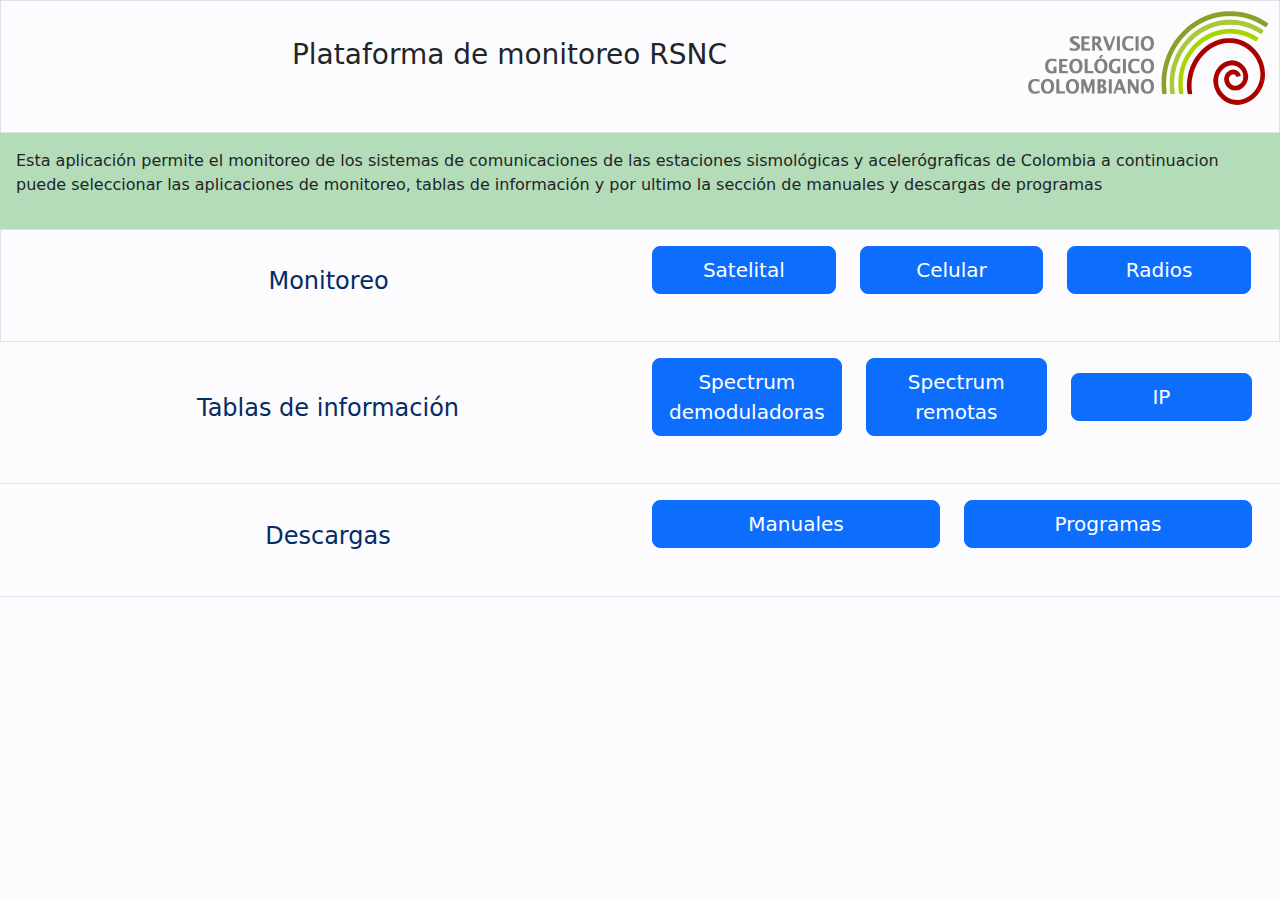
<file: src/home.html>
<!DOCTYPE html>
<html lang="en">
<head>
    
    <meta charset="UTF-8">
    <meta name="viewport" content="width=device-width, initial-scale=1.0">
    <link href="https://cdn.jsdelivr.net/npm/bootstrap@5.3.3/dist/css/bootstrap.min.css" rel="stylesheet" integrity="sha384-QWTKZyjpPEjISv5WaRU9OFeRpok6YctnYmDr5pNlyT2bRjXh0JMhjY6hW+ALEwIH" crossorigin="anonymous">
    <title>Monitoreo RSNC</title>
    <link rel="stylesheet" href="style.css">
    
</head>

<header  class="border border-bottom">
    <div class="d-flex mb-3 align-items-center justify-content-betwen" >
        <div class="p-2 w-100 d-flex justify-content-center" ><h3>Plataforma de monitoreo RSNC</h3></div>
        <div class="p-2 flex-shrink-1"><img  src="/imagenes/download1.png" alt=""></div>   
    </div>
</header>

    <div class="p-3 text-secondary-empha bgcolor d-flex justify-content-center " >
        <p>Esta aplicación permite el monitoreo de los sistemas de comunicaciones de las estaciones sismológicas y acelerógraficas de Colombia a continuacion puede seleccionar las aplicaciones de monitoreo, tablas de información y por ultimo la sección de manuales y descargas de programas     </p>
      </div>
    
      <div class="bgcolo">
        <div class="d-flex align-items-center p-3 text-primary-emphasis border border-bottom  ">

            <div class="container text-center">
                <h4>Monitoreo</h4>
            </div>
            <div class="container text-center  ">
                <div class="row align-items-center">
                <div class="col marginB">
                    <button  type="button" onclick="window.location = 'satelital.html'" class="btn btn-primary btn-lg container-lg">Satelital</button>
                </div>
                <div class="col marginB">
                    <button type="button" onclick="window.location='celular.html'" class="btn btn-primary btn-lg container-lg">Celular</button>
                </div>
                <div class="col marginB">
                    <button type="button" onclick="window.location='radios.html'" class="btn btn-primary btn-lg container-lg">Radios</button>
                </div>
                </div>
            </div>
           
        </div>
        <div class="d-flex align-items-center p-3 text-primary-emphasis border-bottom">
    
            <div class="container text-center">
                <h4>Tablas de información</h4>
            </div>
            <div class="container text-center">
                <div class="row align-items-center">
                <div class="col marginB">
                    <button type="button" onclick="window.location='spectrumD.html'" class="btn btn-primary btn-lg container">Spectrum demoduladoras</button>
                </div>
                <div class="col marginB">
                    <button type="button" onclick="window.location='spectrumR.html'" class="btn btn-primary btn-lg container">Spectrum remotas</button>
                </div>
                <div class="col marginB">
                    <button type="button" onclick="window.location='tabla_ip.html'" class="btn btn-primary btn-lg container">IP</button>
                </div>
                </div>
            </div>
           
        </div>
    
        <div class="d-flex align-items-center p-3 text-primary-emphasis border-bottom	">
    
            <div class="container text-center">
                <h4>Descargas</h4>
            </div>
            <div class="container text-center">
                <div class="row align-items-center">
                <div class="col marginB">
                    <button type="button" class="btn btn-primary btn-lg container">Manuales</button>
                </div>
                <div class="col marginB">
                    <button type="button" class="btn btn-primary btn-lg container">Programas</button>
                </div>
                
                </div>
            </div>
           
        </div>
      </div>

      <div></div>



    <script src="/src/acquisitions.js"></script>
    <script src="https://cdn.jsdelivr.net/npm/bootstrap@5.3.3/dist/js/bootstrap.bundle.min.js" integrity="sha384-YvpcrYf0tY3lHB60NNkmXc5s9fDVZLESaAA55NDzOxhy9GkcIdslK1eN7N6jIeHz" crossorigin="anonymous"></script>
</body>
</html>
</file>
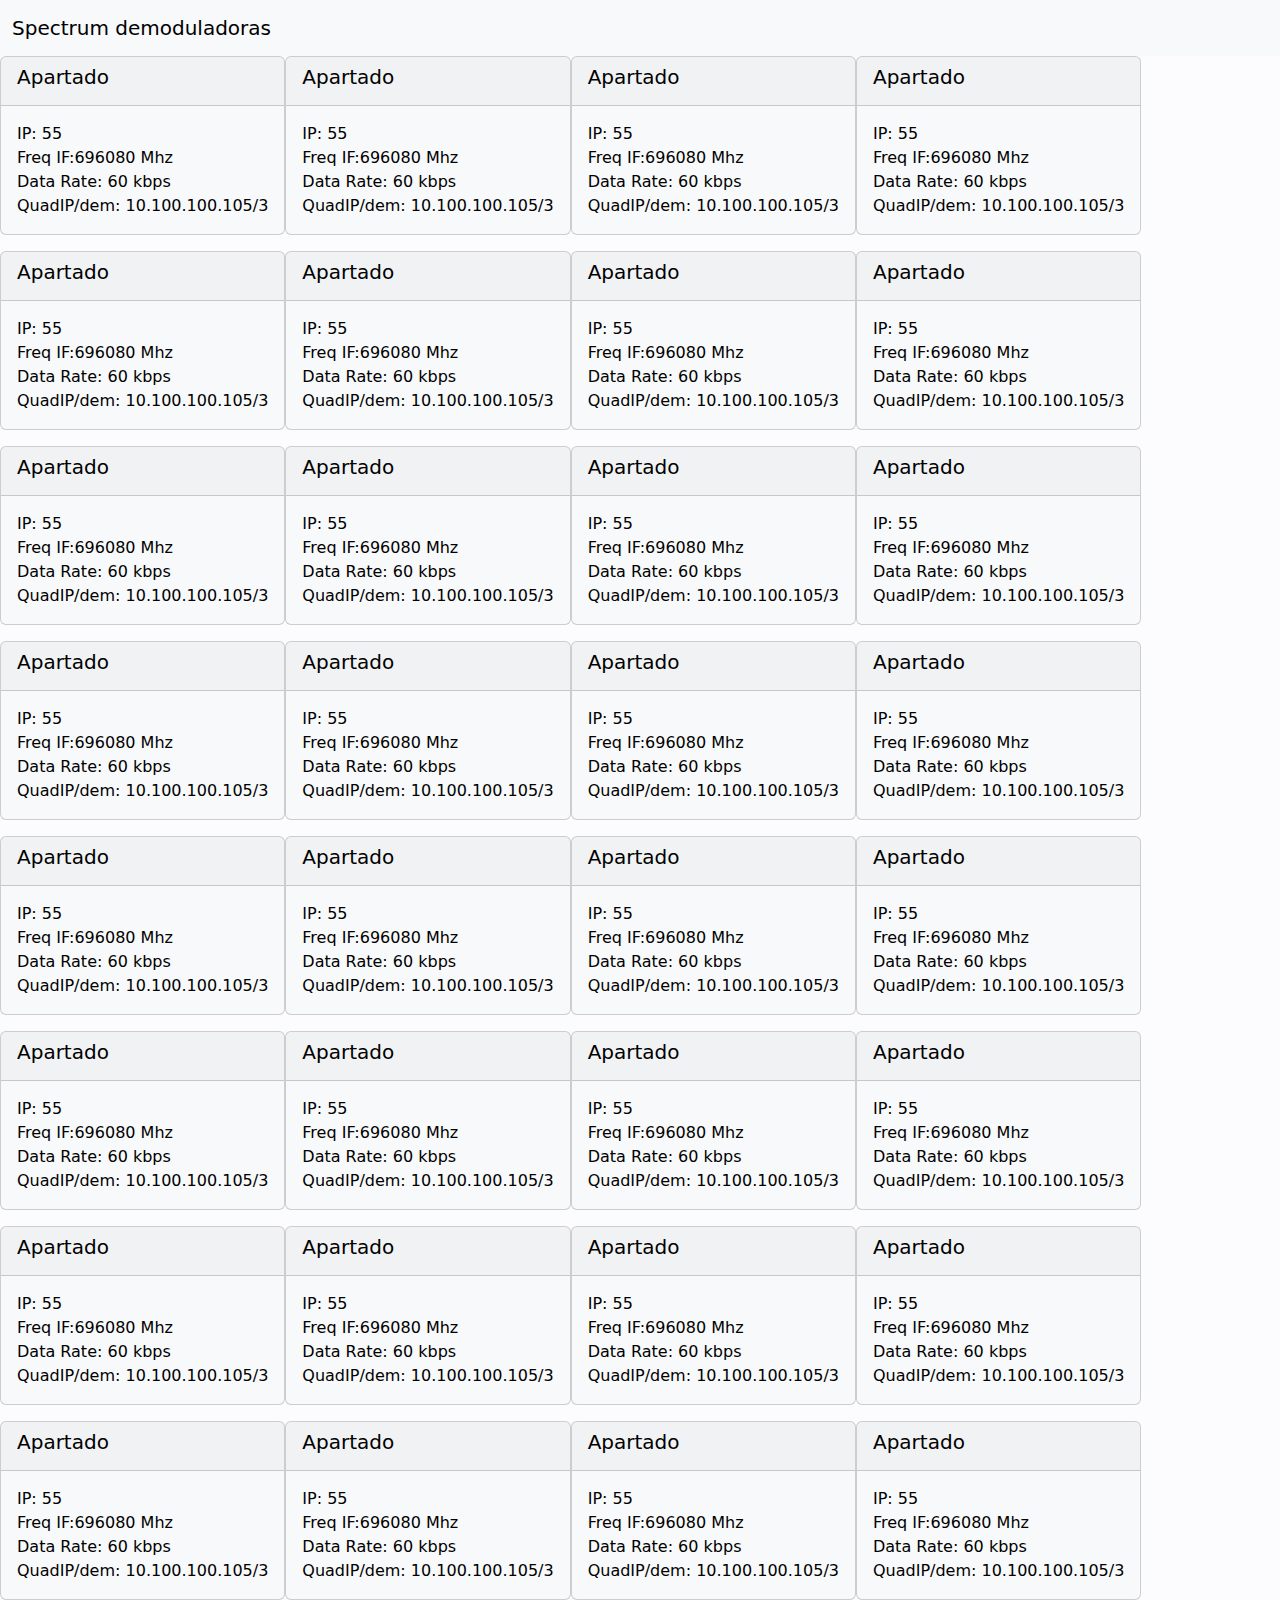
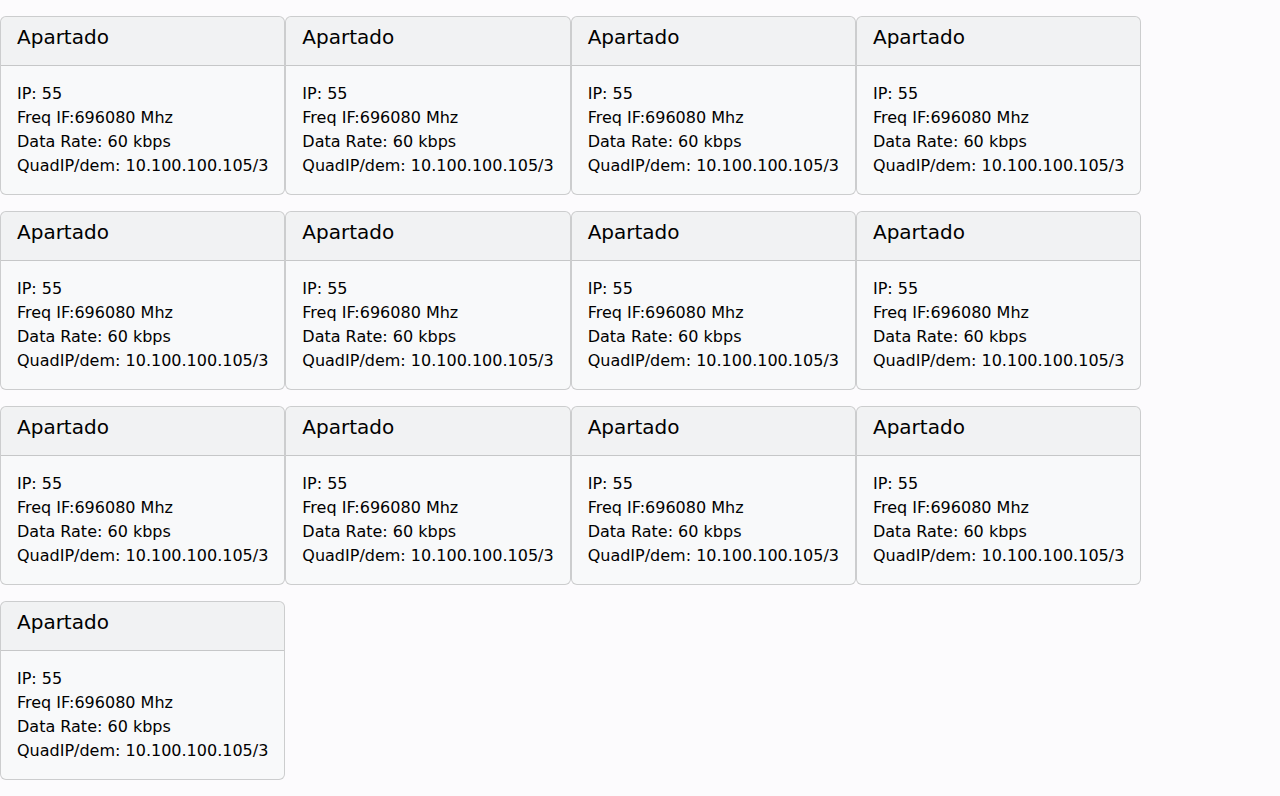
<file: src/spectrumD.html>
<!DOCTYPE html>
<html lang="en">
<head>
    <meta charset="UTF-8">
    <meta name="viewport" content="width=device-width, initial-scale=1.0">
    <link href="https://cdn.jsdelivr.net/npm/bootstrap@5.3.3/dist/css/bootstrap.min.css" rel="stylesheet" integrity="sha384-QWTKZyjpPEjISv5WaRU9OFeRpok6YctnYmDr5pNlyT2bRjXh0JMhjY6hW+ALEwIH" crossorigin="anonymous">
    <link rel="stylesheet" href="style.css">
    <title>Demoduladoras</title>
</head>
<body>
    <nav  class="navbar sticky-bottom bg-body-tertiary">
        <div class="container-fluid">
          <a class="navbar-brand" href="#">Spectrum demoduladoras</a>
        </div>
    </nav>
    <div class="d-flex align-content-start flex-wrap" >
        <div class="card text-bg-light mb-3" style="max-width: 18rem min;">
            <div class="card-header"><h5 class="card-title">Apartado</h5></div>
            <div class="card-body">  
            <p class="card-text">IP: 55 <br> Freq IF:696080 Mhz <br> Data Rate: 60 kbps <br> QuadIP/dem: 10.100.100.105/3</p>
            </div>
        </div>
        <div class="card text-bg-light mb-3" style="max-width: 18rem min;">
            <div class="card-header"><h5 class="card-title">Apartado</h5></div>
            <div class="card-body">  
            <p class="card-text">IP: 55 <br> Freq IF:696080 Mhz <br> Data Rate: 60 kbps <br> QuadIP/dem: 10.100.100.105/3</p>
            </div>
        </div>
        <div class="card text-bg-light mb-3" style="max-width: 18rem min;">
            <div class="card-header"><h5 class="card-title">Apartado</h5></div>
            <div class="card-body">  
            <p class="card-text">IP: 55 <br> Freq IF:696080 Mhz <br> Data Rate: 60 kbps <br> QuadIP/dem: 10.100.100.105/3</p>
            </div>
        </div>
        <div class="card text-bg-light mb-3" style="max-width: 18rem min;">
            <div class="card-header"><h5 class="card-title">Apartado</h5></div>
            <div class="card-body">  
            <p class="card-text">IP: 55 <br> Freq IF:696080 Mhz <br> Data Rate: 60 kbps <br> QuadIP/dem: 10.100.100.105/3</p>
            </div>
        </div>
        <div class="card text-bg-light mb-3" style="max-width: 18rem min;">
            <div class="card-header"><h5 class="card-title">Apartado</h5></div>
            <div class="card-body">  
            <p class="card-text">IP: 55 <br> Freq IF:696080 Mhz <br> Data Rate: 60 kbps <br> QuadIP/dem: 10.100.100.105/3</p>
            </div>
        </div>
        <div class="card text-bg-light mb-3" style="max-width: 18rem min;">
            <div class="card-header"><h5 class="card-title">Apartado</h5></div>
            <div class="card-body">  
            <p class="card-text">IP: 55 <br> Freq IF:696080 Mhz <br> Data Rate: 60 kbps <br> QuadIP/dem: 10.100.100.105/3</p>
            </div>
        </div>
        <div class="card text-bg-light mb-3" style="max-width: 18rem min;">
            <div class="card-header"><h5 class="card-title">Apartado</h5></div>
            <div class="card-body">  
            <p class="card-text">IP: 55 <br> Freq IF:696080 Mhz <br> Data Rate: 60 kbps <br> QuadIP/dem: 10.100.100.105/3</p>
            </div>
        </div>
        <div class="card text-bg-light mb-3" style="max-width: 18rem min;">
            <div class="card-header"><h5 class="card-title">Apartado</h5></div>
            <div class="card-body">  
            <p class="card-text">IP: 55 <br> Freq IF:696080 Mhz <br> Data Rate: 60 kbps <br> QuadIP/dem: 10.100.100.105/3</p>
            </div>
        </div>
        <div class="card text-bg-light mb-3" style="max-width: 18rem min;">
            <div class="card-header"><h5 class="card-title">Apartado</h5></div>
            <div class="card-body">  
            <p class="card-text">IP: 55 <br> Freq IF:696080 Mhz <br> Data Rate: 60 kbps <br> QuadIP/dem: 10.100.100.105/3</p>
            </div>
        </div>
        <div class="card text-bg-light mb-3" style="max-width: 18rem min;">
            <div class="card-header"><h5 class="card-title">Apartado</h5></div>
            <div class="card-body">  
            <p class="card-text">IP: 55 <br> Freq IF:696080 Mhz <br> Data Rate: 60 kbps <br> QuadIP/dem: 10.100.100.105/3</p>
            </div>
        </div>
        <div class="card text-bg-light mb-3" style="max-width: 18rem min;">
            <div class="card-header"><h5 class="card-title">Apartado</h5></div>
            <div class="card-body">  
            <p class="card-text">IP: 55 <br> Freq IF:696080 Mhz <br> Data Rate: 60 kbps <br> QuadIP/dem: 10.100.100.105/3</p>
            </div>
        </div>
        <div class="card text-bg-light mb-3" style="max-width: 18rem min;">
            <div class="card-header"><h5 class="card-title">Apartado</h5></div>
            <div class="card-body">  
            <p class="card-text">IP: 55 <br> Freq IF:696080 Mhz <br> Data Rate: 60 kbps <br> QuadIP/dem: 10.100.100.105/3</p>
            </div>
        </div>
        <div class="card text-bg-light mb-3" style="max-width: 18rem min;">
            <div class="card-header"><h5 class="card-title">Apartado</h5></div>
            <div class="card-body">  
            <p class="card-text">IP: 55 <br> Freq IF:696080 Mhz <br> Data Rate: 60 kbps <br> QuadIP/dem: 10.100.100.105/3</p>
            </div>
        </div>
        <div class="card text-bg-light mb-3" style="max-width: 18rem min;">
            <div class="card-header"><h5 class="card-title">Apartado</h5></div>
            <div class="card-body">  
            <p class="card-text">IP: 55 <br> Freq IF:696080 Mhz <br> Data Rate: 60 kbps <br> QuadIP/dem: 10.100.100.105/3</p>
            </div>
        </div>
        <div class="card text-bg-light mb-3" style="max-width: 18rem min;">
            <div class="card-header"><h5 class="card-title">Apartado</h5></div>
            <div class="card-body">  
            <p class="card-text">IP: 55 <br> Freq IF:696080 Mhz <br> Data Rate: 60 kbps <br> QuadIP/dem: 10.100.100.105/3</p>
            </div>
        </div>
        <div class="card text-bg-light mb-3" style="max-width: 18rem min;">
            <div class="card-header"><h5 class="card-title">Apartado</h5></div>
            <div class="card-body">  
            <p class="card-text">IP: 55 <br> Freq IF:696080 Mhz <br> Data Rate: 60 kbps <br> QuadIP/dem: 10.100.100.105/3</p>
            </div>
        </div>
        <div class="card text-bg-light mb-3" style="max-width: 18rem min;">
            <div class="card-header"><h5 class="card-title">Apartado</h5></div>
            <div class="card-body">  
            <p class="card-text">IP: 55 <br> Freq IF:696080 Mhz <br> Data Rate: 60 kbps <br> QuadIP/dem: 10.100.100.105/3</p>
            </div>
        </div>
        <div class="card text-bg-light mb-3" style="max-width: 18rem min;">
            <div class="card-header"><h5 class="card-title">Apartado</h5></div>
            <div class="card-body">  
            <p class="card-text">IP: 55 <br> Freq IF:696080 Mhz <br> Data Rate: 60 kbps <br> QuadIP/dem: 10.100.100.105/3</p>
            </div>
        </div>
        <div class="card text-bg-light mb-3" style="max-width: 18rem min;">
            <div class="card-header"><h5 class="card-title">Apartado</h5></div>
            <div class="card-body">  
            <p class="card-text">IP: 55 <br> Freq IF:696080 Mhz <br> Data Rate: 60 kbps <br> QuadIP/dem: 10.100.100.105/3</p>
            </div>
        </div>
        <div class="card text-bg-light mb-3" style="max-width: 18rem min;">
            <div class="card-header"><h5 class="card-title">Apartado</h5></div>
            <div class="card-body">  
            <p class="card-text">IP: 55 <br> Freq IF:696080 Mhz <br> Data Rate: 60 kbps <br> QuadIP/dem: 10.100.100.105/3</p>
            </div>
        </div>
        <div class="card text-bg-light mb-3" style="max-width: 18rem min;">
            <div class="card-header"><h5 class="card-title">Apartado</h5></div>
            <div class="card-body">  
            <p class="card-text">IP: 55 <br> Freq IF:696080 Mhz <br> Data Rate: 60 kbps <br> QuadIP/dem: 10.100.100.105/3</p>
            </div>
        </div>
        <div class="card text-bg-light mb-3" style="max-width: 18rem min;">
            <div class="card-header"><h5 class="card-title">Apartado</h5></div>
            <div class="card-body">  
            <p class="card-text">IP: 55 <br> Freq IF:696080 Mhz <br> Data Rate: 60 kbps <br> QuadIP/dem: 10.100.100.105/3</p>
            </div>
        </div>
        <div class="card text-bg-light mb-3" style="max-width: 18rem min;">
            <div class="card-header"><h5 class="card-title">Apartado</h5></div>
            <div class="card-body">  
            <p class="card-text">IP: 55 <br> Freq IF:696080 Mhz <br> Data Rate: 60 kbps <br> QuadIP/dem: 10.100.100.105/3</p>
            </div>
        </div>
        <div class="card text-bg-light mb-3" style="max-width: 18rem min;">
            <div class="card-header"><h5 class="card-title">Apartado</h5></div>
            <div class="card-body">  
            <p class="card-text">IP: 55 <br> Freq IF:696080 Mhz <br> Data Rate: 60 kbps <br> QuadIP/dem: 10.100.100.105/3</p>
            </div>
        </div>
        <div class="card text-bg-light mb-3" style="max-width: 18rem min;">
            <div class="card-header"><h5 class="card-title">Apartado</h5></div>
            <div class="card-body">  
            <p class="card-text">IP: 55 <br> Freq IF:696080 Mhz <br> Data Rate: 60 kbps <br> QuadIP/dem: 10.100.100.105/3</p>
            </div>
        </div>
        <div class="card text-bg-light mb-3" style="max-width: 18rem min;">
            <div class="card-header"><h5 class="card-title">Apartado</h5></div>
            <div class="card-body">  
            <p class="card-text">IP: 55 <br> Freq IF:696080 Mhz <br> Data Rate: 60 kbps <br> QuadIP/dem: 10.100.100.105/3</p>
            </div>
        </div>
        <div class="card text-bg-light mb-3" style="max-width: 18rem min;">
            <div class="card-header"><h5 class="card-title">Apartado</h5></div>
            <div class="card-body">  
            <p class="card-text">IP: 55 <br> Freq IF:696080 Mhz <br> Data Rate: 60 kbps <br> QuadIP/dem: 10.100.100.105/3</p>
            </div>
        </div>
        <div class="card text-bg-light mb-3" style="max-width: 18rem min;">
            <div class="card-header"><h5 class="card-title">Apartado</h5></div>
            <div class="card-body">  
            <p class="card-text">IP: 55 <br> Freq IF:696080 Mhz <br> Data Rate: 60 kbps <br> QuadIP/dem: 10.100.100.105/3</p>
            </div>
        </div>
        <div class="card text-bg-light mb-3" style="max-width: 18rem min;">
            <div class="card-header"><h5 class="card-title">Apartado</h5></div>
            <div class="card-body">  
            <p class="card-text">IP: 55 <br> Freq IF:696080 Mhz <br> Data Rate: 60 kbps <br> QuadIP/dem: 10.100.100.105/3</p>
            </div>
        </div>
        <div class="card text-bg-light mb-3" style="max-width: 18rem min;">
            <div class="card-header"><h5 class="card-title">Apartado</h5></div>
            <div class="card-body">  
            <p class="card-text">IP: 55 <br> Freq IF:696080 Mhz <br> Data Rate: 60 kbps <br> QuadIP/dem: 10.100.100.105/3</p>
            </div>
        </div>
        <div class="card text-bg-light mb-3" style="max-width: 18rem min;">
            <div class="card-header"><h5 class="card-title">Apartado</h5></div>
            <div class="card-body">  
            <p class="card-text">IP: 55 <br> Freq IF:696080 Mhz <br> Data Rate: 60 kbps <br> QuadIP/dem: 10.100.100.105/3</p>
            </div>
        </div>
        <div class="card text-bg-light mb-3" style="max-width: 18rem min;">
            <div class="card-header"><h5 class="card-title">Apartado</h5></div>
            <div class="card-body">  
            <p class="card-text">IP: 55 <br> Freq IF:696080 Mhz <br> Data Rate: 60 kbps <br> QuadIP/dem: 10.100.100.105/3</p>
            </div>
        </div>
        <div class="card text-bg-light mb-3" style="max-width: 18rem min;">
            <div class="card-header"><h5 class="card-title">Apartado</h5></div>
            <div class="card-body">  
            <p class="card-text">IP: 55 <br> Freq IF:696080 Mhz <br> Data Rate: 60 kbps <br> QuadIP/dem: 10.100.100.105/3</p>
            </div>
        </div>
        <div class="card text-bg-light mb-3" style="max-width: 18rem min;">
            <div class="card-header"><h5 class="card-title">Apartado</h5></div>
            <div class="card-body">  
            <p class="card-text">IP: 55 <br> Freq IF:696080 Mhz <br> Data Rate: 60 kbps <br> QuadIP/dem: 10.100.100.105/3</p>
            </div>
        </div>
        <div class="card text-bg-light mb-3" style="max-width: 18rem min;">
            <div class="card-header"><h5 class="card-title">Apartado</h5></div>
            <div class="card-body">  
            <p class="card-text">IP: 55 <br> Freq IF:696080 Mhz <br> Data Rate: 60 kbps <br> QuadIP/dem: 10.100.100.105/3</p>
            </div>
        </div>
        <div class="card text-bg-light mb-3" style="max-width: 18rem min;">
            <div class="card-header"><h5 class="card-title">Apartado</h5></div>
            <div class="card-body">  
            <p class="card-text">IP: 55 <br> Freq IF:696080 Mhz <br> Data Rate: 60 kbps <br> QuadIP/dem: 10.100.100.105/3</p>
            </div>
        </div>
        <div class="card text-bg-light mb-3" style="max-width: 18rem min;">
            <div class="card-header"><h5 class="card-title">Apartado</h5></div>
            <div class="card-body">  
            <p class="card-text">IP: 55 <br> Freq IF:696080 Mhz <br> Data Rate: 60 kbps <br> QuadIP/dem: 10.100.100.105/3</p>
            </div>
        </div>
        <div class="card text-bg-light mb-3" style="max-width: 18rem min;">
            <div class="card-header"><h5 class="card-title">Apartado</h5></div>
            <div class="card-body">  
            <p class="card-text">IP: 55 <br> Freq IF:696080 Mhz <br> Data Rate: 60 kbps <br> QuadIP/dem: 10.100.100.105/3</p>
            </div>
        </div>
        <div class="card text-bg-light mb-3" style="max-width: 18rem min;">
            <div class="card-header"><h5 class="card-title">Apartado</h5></div>
            <div class="card-body">  
            <p class="card-text">IP: 55 <br> Freq IF:696080 Mhz <br> Data Rate: 60 kbps <br> QuadIP/dem: 10.100.100.105/3</p>
            </div>
        </div>
        <div class="card text-bg-light mb-3" style="max-width: 18rem min;">
            <div class="card-header"><h5 class="card-title">Apartado</h5></div>
            <div class="card-body">  
            <p class="card-text">IP: 55 <br> Freq IF:696080 Mhz <br> Data Rate: 60 kbps <br> QuadIP/dem: 10.100.100.105/3</p>
            </div>
        </div>
        <div class="card text-bg-light mb-3" style="max-width: 18rem min;">
            <div class="card-header"><h5 class="card-title">Apartado</h5></div>
            <div class="card-body">  
            <p class="card-text">IP: 55 <br> Freq IF:696080 Mhz <br> Data Rate: 60 kbps <br> QuadIP/dem: 10.100.100.105/3</p>
            </div>
        </div>
        <div class="card text-bg-light mb-3" style="max-width: 18rem min;">
            <div class="card-header"><h5 class="card-title">Apartado</h5></div>
            <div class="card-body">  
            <p class="card-text">IP: 55 <br> Freq IF:696080 Mhz <br> Data Rate: 60 kbps <br> QuadIP/dem: 10.100.100.105/3</p>
            </div>
        </div>
        <div class="card text-bg-light mb-3" style="max-width: 18rem min;">
            <div class="card-header"><h5 class="card-title">Apartado</h5></div>
            <div class="card-body">  
            <p class="card-text">IP: 55 <br> Freq IF:696080 Mhz <br> Data Rate: 60 kbps <br> QuadIP/dem: 10.100.100.105/3</p>
            </div>
        </div>
        <div class="card text-bg-light mb-3" style="max-width: 18rem min;">
            <div class="card-header"><h5 class="card-title">Apartado</h5></div>
            <div class="card-body">  
            <p class="card-text">IP: 55 <br> Freq IF:696080 Mhz <br> Data Rate: 60 kbps <br> QuadIP/dem: 10.100.100.105/3</p>
            </div>
        </div>
        <div class="card text-bg-light mb-3" style="max-width: 18rem min;">
            <div class="card-header"><h5 class="card-title">Apartado</h5></div>
            <div class="card-body">  
            <p class="card-text">IP: 55 <br> Freq IF:696080 Mhz <br> Data Rate: 60 kbps <br> QuadIP/dem: 10.100.100.105/3</p>
            </div>
        </div>
        
        
    </div>
        
      
    
</body>
</html>
</file>
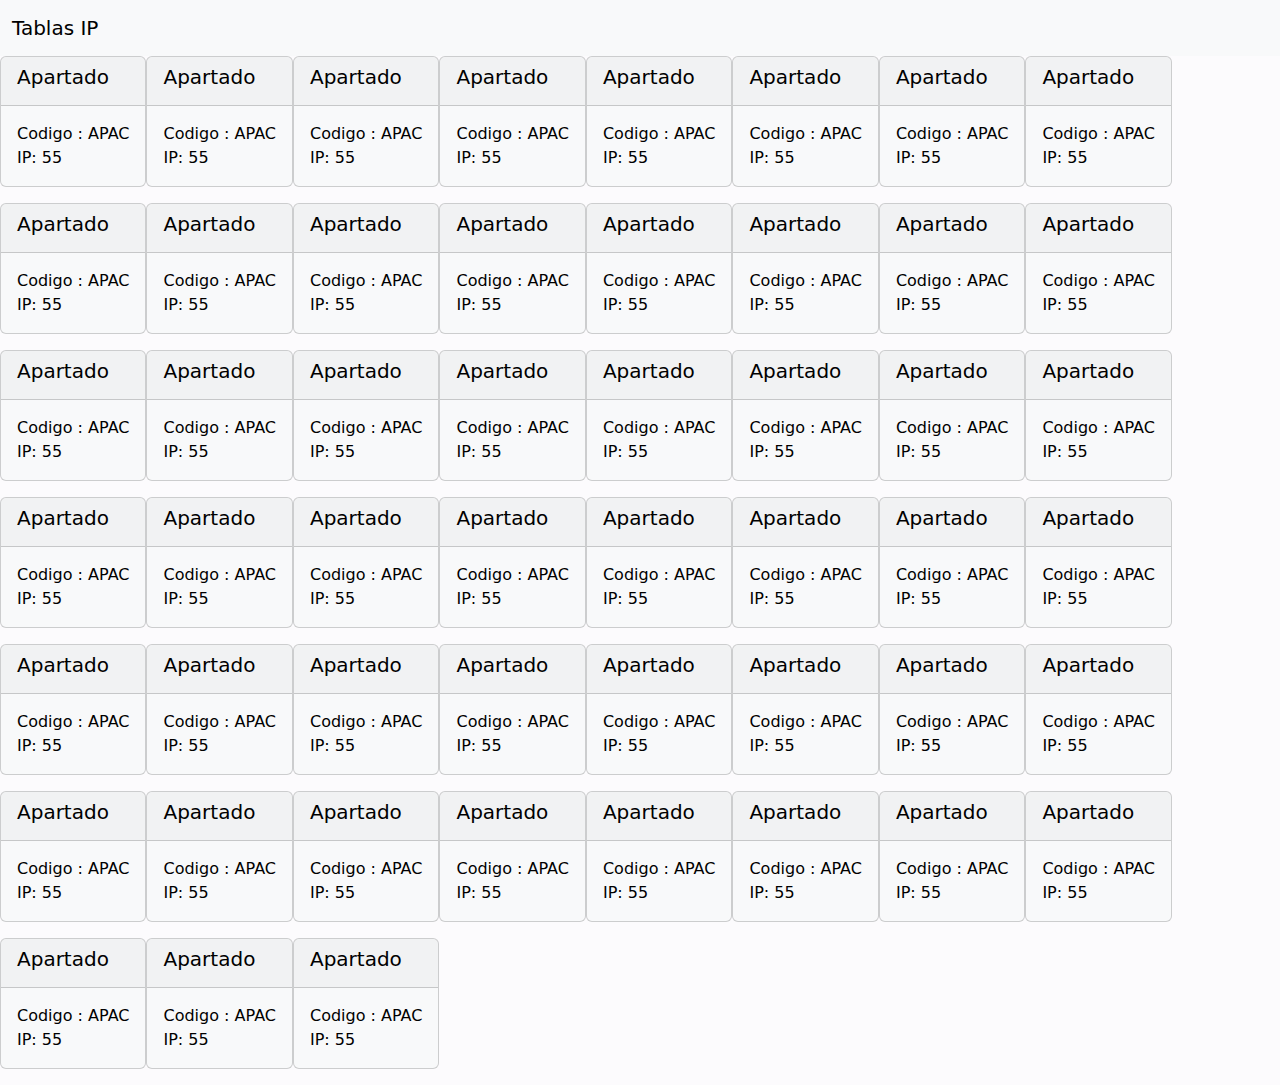
<file: src/tabla_ip.html>
<!DOCTYPE html>
<html lang="en">
<head>
    <meta charset="UTF-8">
    <meta name="viewport" content="width=device-width, initial-scale=1.0">
    <link href="https://cdn.jsdelivr.net/npm/bootstrap@5.3.3/dist/css/bootstrap.min.css" rel="stylesheet" integrity="sha384-QWTKZyjpPEjISv5WaRU9OFeRpok6YctnYmDr5pNlyT2bRjXh0JMhjY6hW+ALEwIH" crossorigin="anonymous">
    <link rel="stylesheet" href="style.css">
    <title>Document</title>
</head>
<body>
    <nav  class="navbar sticky-bottom bg-body-tertiary">
        <div class="container-fluid">
          <a class="navbar-brand" href="#">Tablas IP</a>
        </div>
    </nav>
    <div class="d-flex align-content-start flex-wrap" >
        <div class="card text-bg-light mb-3" style="max-width: 18rem min;">
            <div class="card-header"><h5 class="card-title">Apartado</h5></div>
            <div class="card-body">  
            <p class="card-text">Codigo : APAC <br> IP: 55  </p>
            </div>
        </div>
        <div class="card text-bg-light mb-3" style="max-width: 18rem;">
            <div class="card-header"><h5 class="card-title">Apartado</h5></div>
            <div class="card-body">  
            <p class="card-text">Codigo : APAC <br> IP: 55  </p>
            </div>
        </div>
        <div class="card text-bg-light mb-3" style="max-width: 18rem;">
            <div class="card-header"><h5 class="card-title">Apartado</h5></div>
            <div class="card-body">  
            <p class="card-text">Codigo : APAC <br> IP: 55  </p>
            </div>
        </div>
        <div class="card text-bg-light mb-3" style="max-width: 18rem;">
            <div class="card-header"><h5 class="card-title">Apartado</h5></div>
            <div class="card-body">  
            <p class="card-text">Codigo : APAC <br> IP: 55  </p>
            </div>
        </div>
        <div class="card text-bg-light mb-3" style="max-width: 18rem;">
            <div class="card-header"><h5 class="card-title">Apartado</h5></div>
            <div class="card-body">  
            <p class="card-text">Codigo : APAC <br> IP: 55  </p>
            </div>
        </div>
        <div class="card text-bg-light mb-3" style="max-width: 18rem;">
            <div class="card-header"><h5 class="card-title">Apartado</h5></div>
            <div class="card-body">  
            <p class="card-text">Codigo : APAC <br> IP: 55  </p>
            </div>
        </div>
        <div class="card text-bg-light mb-3" style="max-width: 18rem;">
            <div class="card-header"><h5 class="card-title">Apartado</h5></div>
            <div class="card-body">  
            <p class="card-text">Codigo : APAC <br> IP: 55  </p>
            </div>
        </div>
        <div class="card text-bg-light mb-3" style="max-width: 18rem;">
            <div class="card-header"><h5 class="card-title">Apartado</h5></div>
            <div class="card-body">  
            <p class="card-text">Codigo : APAC <br> IP: 55  </p>
            </div>
        </div>
        <div class="card text-bg-light mb-3" style="max-width: 18rem;">
            <div class="card-header"><h5 class="card-title">Apartado</h5></div>
            <div class="card-body">  
            <p class="card-text">Codigo : APAC <br> IP: 55  </p>
            </div>
        </div>
        <div class="card text-bg-light mb-3" style="max-width: 18rem;">
            <div class="card-header"><h5 class="card-title">Apartado</h5></div>
            <div class="card-body">  
            <p class="card-text">Codigo : APAC <br> IP: 55  </p>
            </div>
        </div>
        <div class="card text-bg-light mb-3" style="max-width: 18rem;">
            <div class="card-header"><h5 class="card-title">Apartado</h5></div>
            <div class="card-body">  
            <p class="card-text">Codigo : APAC <br> IP: 55  </p>
            </div>
        </div>
        <div class="card text-bg-light mb-3" style="max-width: 18rem;">
            <div class="card-header"><h5 class="card-title">Apartado</h5></div>
            <div class="card-body">  
            <p class="card-text">Codigo : APAC <br> IP: 55  </p>
            </div>
        </div>
        <div class="card text-bg-light mb-3" style="max-width: 18rem;">
            <div class="card-header"><h5 class="card-title">Apartado</h5></div>
            <div class="card-body">  
            <p class="card-text">Codigo : APAC <br> IP: 55  </p>
            </div>
        </div>
        <div class="card text-bg-light mb-3" style="max-width: 18rem;">
            <div class="card-header"><h5 class="card-title">Apartado</h5></div>
            <div class="card-body">  
            <p class="card-text">Codigo : APAC <br> IP: 55  </p>
            </div>
        </div>
        <div class="card text-bg-light mb-3" style="max-width: 18rem;">
            <div class="card-header"><h5 class="card-title">Apartado</h5></div>
            <div class="card-body">  
            <p class="card-text">Codigo : APAC <br> IP: 55  </p>
            </div>
        </div>
        <div class="card text-bg-light mb-3" style="max-width: 18rem min;">
            <div class="card-header"><h5 class="card-title">Apartado</h5></div>
            <div class="card-body">  
            <p class="card-text">Codigo : APAC <br> IP: 55  </p>
            </div>
        </div>
        <div class="card text-bg-light mb-3" style="max-width: 18rem;">
            <div class="card-header"><h5 class="card-title">Apartado</h5></div>
            <div class="card-body">  
            <p class="card-text">Codigo : APAC <br> IP: 55  </p>
            </div>
        </div>
        <div class="card text-bg-light mb-3" style="max-width: 18rem;">
            <div class="card-header"><h5 class="card-title">Apartado</h5></div>
            <div class="card-body">  
            <p class="card-text">Codigo : APAC <br> IP: 55  </p>
            </div>
        </div>
        <div class="card text-bg-light mb-3" style="max-width: 18rem;">
            <div class="card-header"><h5 class="card-title">Apartado</h5></div>
            <div class="card-body">  
            <p class="card-text">Codigo : APAC <br> IP: 55  </p>
            </div>
        </div>
        <div class="card text-bg-light mb-3" style="max-width: 18rem;">
            <div class="card-header"><h5 class="card-title">Apartado</h5></div>
            <div class="card-body">  
            <p class="card-text">Codigo : APAC <br> IP: 55  </p>
            </div>
        </div>
        <div class="card text-bg-light mb-3" style="max-width: 18rem;">
            <div class="card-header"><h5 class="card-title">Apartado</h5></div>
            <div class="card-body">  
            <p class="card-text">Codigo : APAC <br> IP: 55  </p>
            </div>
        </div>
        <div class="card text-bg-light mb-3" style="max-width: 18rem;">
            <div class="card-header"><h5 class="card-title">Apartado</h5></div>
            <div class="card-body">  
            <p class="card-text">Codigo : APAC <br> IP: 55  </p>
            </div>
        </div>
        <div class="card text-bg-light mb-3" style="max-width: 18rem;">
            <div class="card-header"><h5 class="card-title">Apartado</h5></div>
            <div class="card-body">  
            <p class="card-text">Codigo : APAC <br> IP: 55  </p>
            </div>
        </div>
        <div class="card text-bg-light mb-3" style="max-width: 18rem;">
            <div class="card-header"><h5 class="card-title">Apartado</h5></div>
            <div class="card-body">  
            <p class="card-text">Codigo : APAC <br> IP: 55  </p>
            </div>
        </div>
        <div class="card text-bg-light mb-3" style="max-width: 18rem;">
            <div class="card-header"><h5 class="card-title">Apartado</h5></div>
            <div class="card-body">  
            <p class="card-text">Codigo : APAC <br> IP: 55  </p>
            </div>
        </div>
        <div class="card text-bg-light mb-3" style="max-width: 18rem;">
            <div class="card-header"><h5 class="card-title">Apartado</h5></div>
            <div class="card-body">  
            <p class="card-text">Codigo : APAC <br> IP: 55  </p>
            </div>
        </div>
        <div class="card text-bg-light mb-3" style="max-width: 18rem;">
            <div class="card-header"><h5 class="card-title">Apartado</h5></div>
            <div class="card-body">  
            <p class="card-text">Codigo : APAC <br> IP: 55  </p>
            </div>
        </div>
        <div class="card text-bg-light mb-3" style="max-width: 18rem;">
            <div class="card-header"><h5 class="card-title">Apartado</h5></div>
            <div class="card-body">  
            <p class="card-text">Codigo : APAC <br> IP: 55  </p>
            </div>
        </div>
        <div class="card text-bg-light mb-3" style="max-width: 18rem;">
            <div class="card-header"><h5 class="card-title">Apartado</h5></div>
            <div class="card-body">  
            <p class="card-text">Codigo : APAC <br> IP: 55  </p>
            </div>
        </div>
        <div class="card text-bg-light mb-3" style="max-width: 18rem;">
            <div class="card-header"><h5 class="card-title">Apartado</h5></div>
            <div class="card-body">  
            <p class="card-text">Codigo : APAC <br> IP: 55  </p>
            </div>
        </div>
        <div class="card text-bg-light mb-3" style="max-width: 18rem;">
            <div class="card-header"><h5 class="card-title">Apartado</h5></div>
            <div class="card-body">  
            <p class="card-text">Codigo : APAC <br> IP: 55  </p>
            </div>
        </div>
        <div class="card text-bg-light mb-3" style="max-width: 18rem;">
            <div class="card-header"><h5 class="card-title">Apartado</h5></div>
            <div class="card-body">  
            <p class="card-text">Codigo : APAC <br> IP: 55  </p>
            </div>
        </div>
        <div class="card text-bg-light mb-3" style="max-width: 18rem;">
            <div class="card-header"><h5 class="card-title">Apartado</h5></div>
            <div class="card-body">  
            <p class="card-text">Codigo : APAC <br> IP: 55  </p>
            </div>
        </div>
        <div class="card text-bg-light mb-3" style="max-width: 18rem;">
            <div class="card-header"><h5 class="card-title">Apartado</h5></div>
            <div class="card-body">  
            <p class="card-text">Codigo : APAC <br> IP: 55  </p>
            </div>
        </div>
        <div class="card text-bg-light mb-3" style="max-width: 18rem;">
            <div class="card-header"><h5 class="card-title">Apartado</h5></div>
            <div class="card-body">  
            <p class="card-text">Codigo : APAC <br> IP: 55  </p>
            </div>
        </div>
        <div class="card text-bg-light mb-3" style="max-width: 18rem;">
            <div class="card-header"><h5 class="card-title">Apartado</h5></div>
            <div class="card-body">  
            <p class="card-text">Codigo : APAC <br> IP: 55  </p>
            </div>
        </div>
        <div class="card text-bg-light mb-3" style="max-width: 18rem;">
            <div class="card-header"><h5 class="card-title">Apartado</h5></div>
            <div class="card-body">  
            <p class="card-text">Codigo : APAC <br> IP: 55  </p>
            </div>
        </div>
        <div class="card text-bg-light mb-3" style="max-width: 18rem;">
            <div class="card-header"><h5 class="card-title">Apartado</h5></div>
            <div class="card-body">  
            <p class="card-text">Codigo : APAC <br> IP: 55  </p>
            </div>
        </div>
        <div class="card text-bg-light mb-3" style="max-width: 18rem;">
            <div class="card-header"><h5 class="card-title">Apartado</h5></div>
            <div class="card-body">  
            <p class="card-text">Codigo : APAC <br> IP: 55  </p>
            </div>
        </div>
        <div class="card text-bg-light mb-3" style="max-width: 18rem;">
            <div class="card-header"><h5 class="card-title">Apartado</h5></div>
            <div class="card-body">  
            <p class="card-text">Codigo : APAC <br> IP: 55  </p>
            </div>
        </div>
        <div class="card text-bg-light mb-3" style="max-width: 18rem;">
            <div class="card-header"><h5 class="card-title">Apartado</h5></div>
            <div class="card-body">  
            <p class="card-text">Codigo : APAC <br> IP: 55  </p>
            </div>
        </div>
        <div class="card text-bg-light mb-3" style="max-width: 18rem;">
            <div class="card-header"><h5 class="card-title">Apartado</h5></div>
            <div class="card-body">  
            <p class="card-text">Codigo : APAC <br> IP: 55  </p>
            </div>
        </div>
        <div class="card text-bg-light mb-3" style="max-width: 18rem;">
            <div class="card-header"><h5 class="card-title">Apartado</h5></div>
            <div class="card-body">  
            <p class="card-text">Codigo : APAC <br> IP: 55  </p>
            </div>
        </div>
        <div class="card text-bg-light mb-3" style="max-width: 18rem;">
            <div class="card-header"><h5 class="card-title">Apartado</h5></div>
            <div class="card-body">  
            <p class="card-text">Codigo : APAC <br> IP: 55  </p>
            </div>
        </div>
        <div class="card text-bg-light mb-3" style="max-width: 18rem;">
            <div class="card-header"><h5 class="card-title">Apartado</h5></div>
            <div class="card-body">  
            <p class="card-text">Codigo : APAC <br> IP: 55  </p>
            </div>
        </div>
        <div class="card text-bg-light mb-3" style="max-width: 18rem;">
            <div class="card-header"><h5 class="card-title">Apartado</h5></div>
            <div class="card-body">  
            <p class="card-text">Codigo : APAC <br> IP: 55  </p>
            </div>
        </div>
        <div class="card text-bg-light mb-3" style="max-width: 18rem;">
            <div class="card-header"><h5 class="card-title">Apartado</h5></div>
            <div class="card-body">  
            <p class="card-text">Codigo : APAC <br> IP: 55  </p>
            </div>
        </div>
        <div class="card text-bg-light mb-3" style="max-width: 18rem;">
            <div class="card-header"><h5 class="card-title">Apartado</h5></div>
            <div class="card-body">  
            <p class="card-text">Codigo : APAC <br> IP: 55  </p>
            </div>
        </div>
        <div class="card text-bg-light mb-3" style="max-width: 18rem;">
            <div class="card-header"><h5 class="card-title">Apartado</h5></div>
            <div class="card-body">  
            <p class="card-text">Codigo : APAC <br> IP: 55  </p>
            </div>
        </div>
        <div class="card text-bg-light mb-3" style="max-width: 18rem;">
            <div class="card-header"><h5 class="card-title">Apartado</h5></div>
            <div class="card-body">  
            <p class="card-text">Codigo : APAC <br> IP: 55  </p>
            </div>
        </div>
        <div class="card text-bg-light mb-3" style="max-width: 18rem;">
            <div class="card-header"><h5 class="card-title">Apartado</h5></div>
            <div class="card-body">  
            <p class="card-text">Codigo : APAC <br> IP: 55  </p>
            </div>
        </div>
        
    </div>
        
      
    
</body>
</html>
</file>
<file: src/style.css>
.centrar {

    display: flex;
    justify-content: center;
}

.bgcolor {
    background-color: rgba(76, 175, 80, .4);
}
.bgcolor2 {
    background-color: rgba(22, 22, 20, 0.4);
    

}


h5 {
   color: black;
}
body {
    background-color: rgb(252, 251, 253);
}

.marginB {
    margin-bottom: 5%;
}


 @media(max-width:2200px) { 
    .wit {
        width: 400px;
    }  
 }

 .nv {
    height: 80px;
 }

.pt {
    padding-top: 2%;
}
/* 
 .cardS {
    min-width: 120px;
 } */

 /* @media(min-width:300px) {
    .wit2 {
    height: 5000px;
    width: 900px;
    }
 } */
</file>
